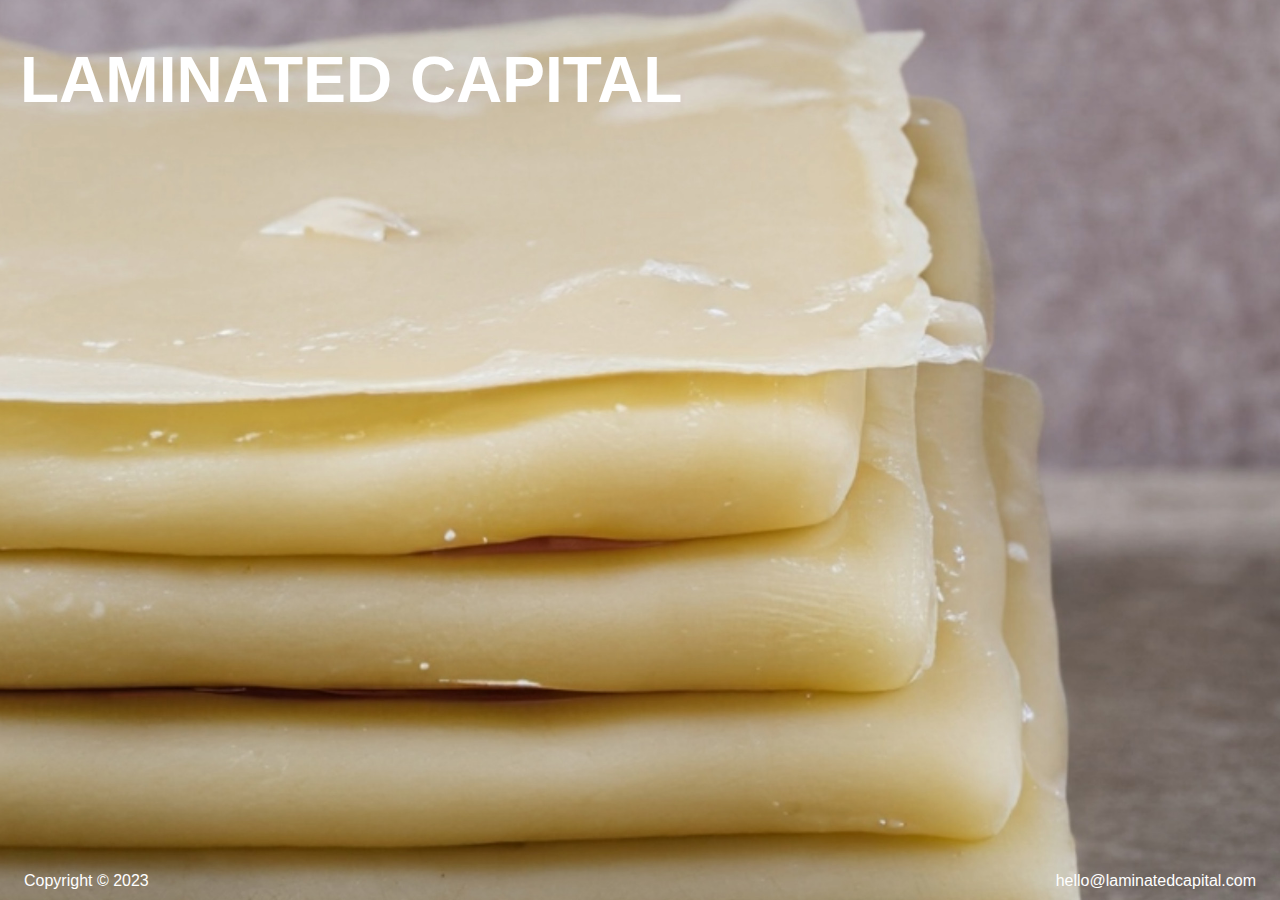
<file: index.html>
<!DOCTYPE html>
<html lang="en">
<head>
    <meta charset="UTF-8">
    <meta name="viewport" content="width=device-width, initial-scale=1.0">
    <title>Laminated Capital</title>
    <link rel="stylesheet" href="styles.css">
</head>
<body>
    <div class="container">
       
        <h1 class="title">LAMINATED CAPITAL</h1>
        <div class="footer">
            <p class="copyright">Copyright © 2023</p>
            <p class="contact"><a href="mailto:hello@laminatedcapital.com">hello@laminatedcapital.com</a></p>
        </div>
    </div>
    
</body>
</html>
</file>
<file: styles.css>
body, html {
    height: 100%;
    margin: 0;
    font-family: Arial, sans-serif;
    color: white; /* Assuming white text will be visible on the image */
}

/* .placeholderimg {
    height: auto;
    width: 100%;
} */

.container {
    background-image: url('bg-dough-smaller.jpeg');
    height: 100vh;
    width: auto;
    background-position: center;
    background-repeat: no-repeat;
    background-size: cover;
    display: flex;
    flex-direction: column;
    justify-content: space-between;
    
    
}

.content {
    text-align: center;
    background-color: rgba(0, 0, 0, 0.4); /* Optional: semi-transparent black background for better text visibility */
    padding: 20px 40px;
    border-radius: 8px; /* Optional: for rounded corners */
}

.title {
    display: flex;
    font-size: 64px;
    margin-bottom: 20px;
    padding-left: 20px;
}

.footer {
    align-items: flex-end;
    display: flex;
    justify-content: space-between;
    padding: 0 24px;
}

.footer .copyright {
    display: flex;
    justify-content: flex-start;
}

.footer .contact {
    display: flex;
    justify-content: flex-end;
}
.footer p {
    margin: 10px 0;
}

.footer a {
    color: white;
    text-decoration: none;
}

.footer a:hover {
    text-decoration: underline;
}
</file>
